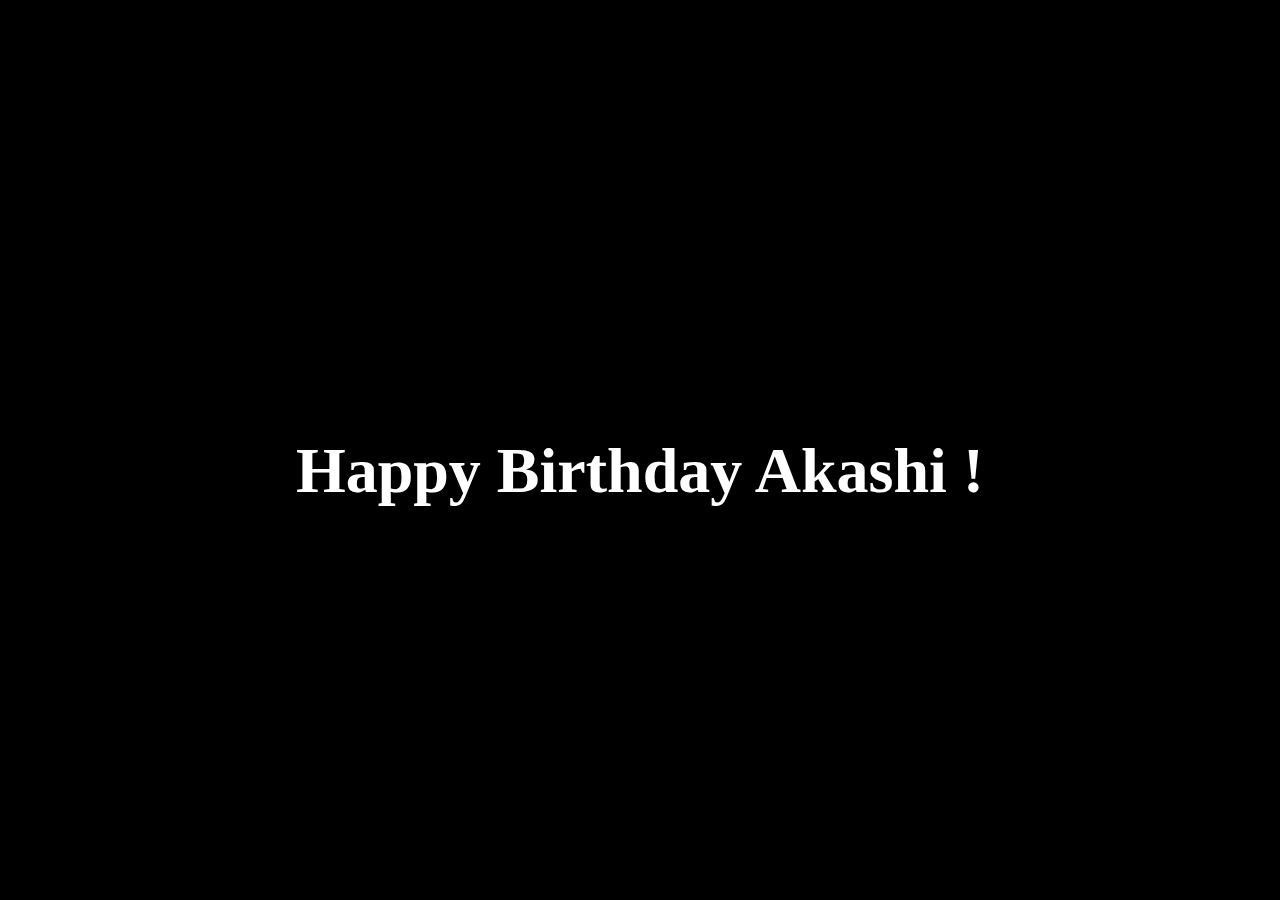
<file: hbd.html>
<!DOCTYPE html>
<html lang="en">
<head>
    <meta charset="UTF-8">
    <meta http-equiv="X-UA-Compatible" content="IE=edge">
    <meta name="viewport" content="width=device-width, initial-scale=1.0">
    <link rel="preconnect" href="https://fonts.googleapis.com">
    <link rel="preconnect" href="https://fonts.gstatic.com" crossorigin>
    <link href="https://fonts.googleapis.com/css2?family=Reenie+Beanie&display=swap" rel="stylesheet">
    <link rel="stylesheet" href="hbd.css">
    <title>Happy Birthday</title>
</head>
<body>
    <canvas id="canvas">Canvas is not supported in your browser - sorry.</canvas>
    <h1 id="message">Happy Birthday Akashi!</h1>
    <iframe src="jupi.mp3" allow="autoplay" style="display:none" id="iframeAudio">
    </iframe> 
    <audio src="jupi.mp3"></audio>
<script src="hbd.js">
      var isChrome = /Chrome/.test(navigator.userAgent) && /Google Inc/.test(navigator.vendor);
  if (!isChrome){
      $('#iframeAudio').remove()
  }
  else {
      $('#playAudio').remove() // just to make sure that it will not have 2x audio in the background 
  }
</script>
</body>
</html>
</file>
<file: hbd.css>
body{
	background: #000;
	margin: 0;
	font-size: 16px;
	font-family: Verdana;
}

h1{
	pointer-events: none;
}

#message{
width: 100%;
font-size: 2em;
color: white;
text-align: center;
position: absolute;
top:20px;
left: 0;
}

canvas{
	cursor: crosshair;
	display: block;
}
</file>
